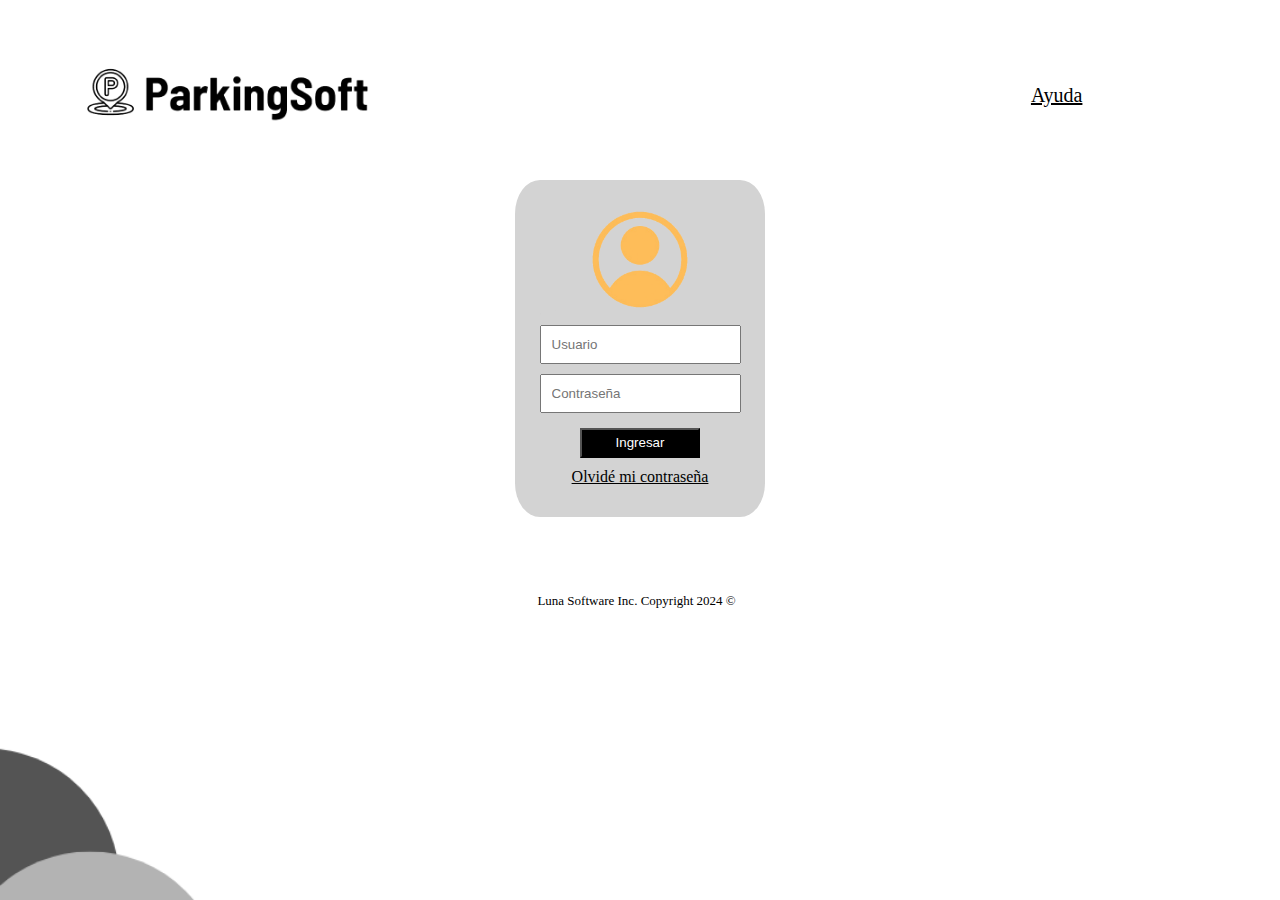
<file: index.html>
<!DOCTYPE html>
<html lang="en">
    <head>
        <title>ParkingSoft</title>
        <link rel="stylesheet" type="text/css" href="estilo_index.css">
        <link rel="preconnect" href="https://fonts.googleapis.com">
        <link rel="preconnect" href="https://fonts.gstatic.com" crossorigin>
        <link href="https://fonts.googleapis.com/css2?family=Montserrat:ital,wght@0,100..900;1,100..900&display=swap" rel="stylesheet">
    </head>
    <body>

        <header>
            <img id ="logo" src="Imagenes/Logo Parkingsoft neegro.png">
            <a id = "ayuda" href="mailto:jefferdev22@gmail.com">Ayuda</a>
        </header>

        <!--Sección del Log in-->
        <section id="login">
            <img id = "user_icon" src="Imagenes/user_icon.png"/>
            <form action="/ruta a donde va el formulario" method="post">
                <input type="text" class="field" name="user" placeholder="Usuario"/>
                <br>
                <input type="password" class="field" name="password" placeholder="Contraseña"/>
                <br>
                <button id =button type="submit">Ingresar</button>
            <br>
            <a href="mailto:jefferdev22@gmail.com">Olvidé mi contraseña</a>
        </section>
        
        <footer>
            <p>Luna Software Inc. Copyright 2024 &#169;</p>
        </footer>
    </body>
</html>
</file>
<file: estilo_index.css>
/*El background tengo que organizarlo*/

html {
    width: 100%;
    height: 100%;
}

body{
    background-image: url(Imagenes/123\ fondo.png);
    background-size: cover;
    background-repeat: no-repeat;
}

header{
    height: 25%;
}

a{
    color:black;
}

a:hover {
    color: lightgray;
}

#logo {
    width: 300px;
    margin-left: 70px;
}

#ayuda {
    text-align: center;
    font-size: 20px;
    float: right;
    margin-right: 15%;
    margin-top: 6%;
}

#login {

    text-align: center;
    background-color: lightgray;
    width: 250px;
    margin: 0 auto;
    padding-top: 1.8%;
    padding-bottom: 2.5%;
    border-radius: 10%;
}

#user_icon {
    width: 200px;
    
}

.field {
    padding: 10px;
    margin: 5px;
    
}

#button {
    background: black;
    color: white;
    margin-top: 10px;
    margin-bottom: 10px;
    width: 120px;
    height: 30px;
    
}

#button:hover{
    border-color: orange;

}

#button:active{
    border-color: orange;
}


footer {
    width:300px;
    margin: 0 auto;
    padding-top: 5%;
    padding-bottom: 2%;
    padding-left: 7.5%;
    font-size: 13px;
}
</file>
